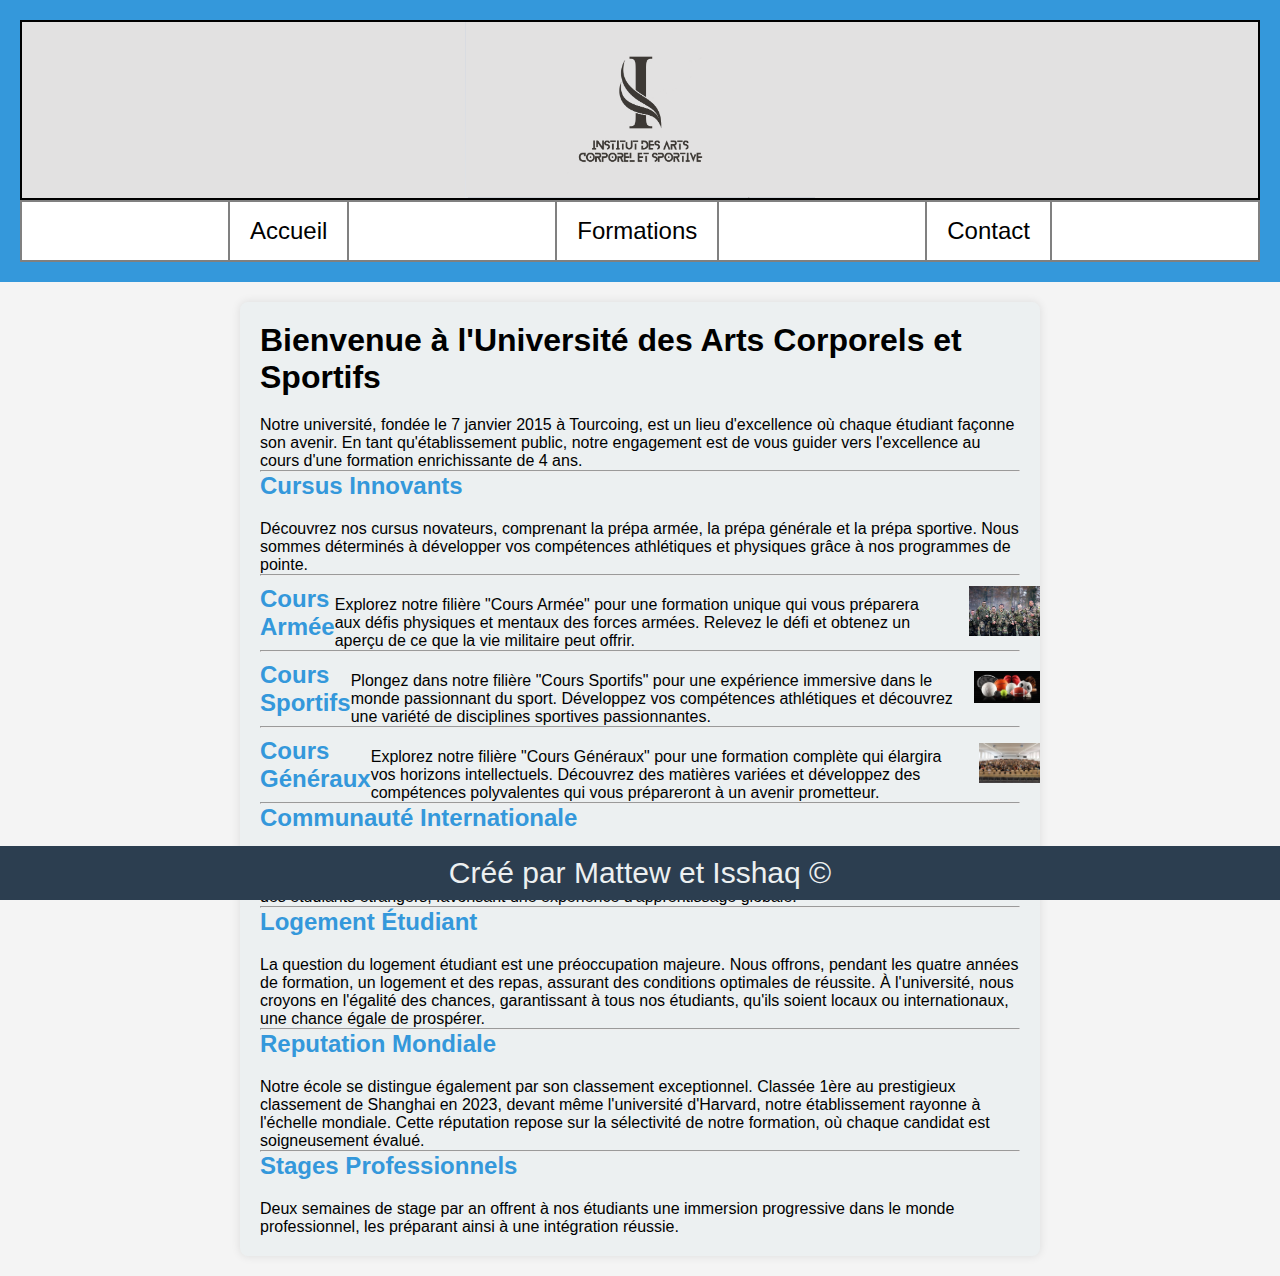
<file: index.html>
<!DOCTYPE html>
<html lang="fr">

<head>
    <meta charset="utf-8" />
    <title>Université des Arts Corporels et Sportifs</title>
    <link rel="stylesheet" href="./styles/index.css" />
    <link rel="stylesheet" href="./styles/flexbox.css">
    <link rel="stylesheet" href="./styles/accueil.css">
</head>

<body>
    <header>
        <div class="navbarA">
            <a href="index.html" class="imga"></a>
        </div>
        <div class="navbarB">
            <a class="prince" href="index.html">Accueil</a>
            <div style="display: flex; flex-direction: column;">
                <a class="prince">Formations</a>
                <div class="menu">
                    <a href="formation_sportive.html">Sportives</a>
                    <a href="formation_général.html">Générales</a>
                    <a href="formation_armée.html">Armée</a>
                </div>
            </div>
            <a class="prince" href="contact.html">Contact</a>
        </div>
    </header>

    <section>
        <article class="presentation">
            <h1>Bienvenue à l'Université des Arts Corporels et Sportifs</h1>
            <p>
                Notre université, fondée le 7 janvier 2015 à Tourcoing, est un lieu d'excellence où chaque étudiant façonne son avenir. En tant qu'établissement public, notre engagement est de vous guider vers l'excellence au cours d'une formation enrichissante de 4 ans.
            </p>
        </article>

        <hr>

        <article class="cursus">
            <h2>Cursus Innovants</h2>
            <p>
                Découvrez nos cursus novateurs, comprenant la prépa armée, la prépa générale et la prépa sportive. Nous sommes déterminés à développer vos compétences athlétiques et physiques grâce à nos programmes de pointe.
            </p>
            <hr>
            <div class="cours">
                <article>
                    <h2>Cours Armée</h2>
                    <br>
                    <p>
                        Explorez notre filière "Cours Armée" pour une formation unique qui vous préparera aux défis physiques et mentaux des forces armées. Relevez le défi et obtenez un aperçu de ce que la vie militaire peut offrir.
                    </p>
                    <a href="formation_armée.html">
                        <img src="./image/armée.jpg" width="100%" alt="Cours Armée">
                    </a>
                </article>
                <hr>
                <article>
                    <h2>Cours Sportifs</h2>
                    <p>
                        Plongez dans notre filière "Cours Sportifs" pour une expérience immersive dans le monde passionnant du sport. Développez vos compétences athlétiques et découvrez une variété de disciplines sportives passionnantes.
                    </p>
                    <a href="formation_sportive.html">
                        <img src="./image/sport.jpg" width="100%" alt="Cours Sportifs">
                    </a>
                </article>
                <hr>
                <article>
                    <h2>Cours Généraux</h2>
                    <p>
                        Explorez notre filière "Cours Généraux" pour une formation complète qui élargira vos horizons intellectuels. Découvrez des matières variées et développez des compétences polyvalentes qui vous prépareront à un avenir prometteur.
                    </p>
                    <a href="formation_général.html">
                        <img src="./image/general.JPG" width="100%" alt="Cours Généraux">
                    </a>
                </article>
            </div>
        </article>

        <hr>

        <article class="communaute">
            <h2>Communauté Internationale</h2>
            <p>
                Rejoindre notre université, c'est intégrer une communauté dynamique. Chaque année, plus de 5000 étudiants du monde entier enrichissent notre établissement. Nos partenariats mondiaux facilitent l'accès des étudiants étrangers, favorisant une expérience d'apprentissage globale.
            </p>
        </article>

        <hr>

        <article class="logement">
            <h2>Logement Étudiant</h2>
            <p>
                La question du logement étudiant est une préoccupation majeure. Nous offrons, pendant les quatre années de formation, un logement et des repas, assurant des conditions optimales de réussite. À l'université, nous croyons en l'égalité des chances, garantissant à tous nos étudiants, qu'ils soient locaux ou internationaux, une chance égale de prospérer.
            </p>
        </article>

        <hr>

        <article class="reputation">
            <h2>Reputation Mondiale</h2>
            <p>
                Notre école se distingue également par son classement exceptionnel. Classée 1ère au prestigieux classement de Shanghai en 2023, devant même l'université d'Harvard, notre établissement rayonne à l'échelle mondiale. Cette réputation repose sur la sélectivité de notre formation, où chaque candidat est soigneusement évalué.
            </p>
        </article>

        <hr>

        <article class="stage">
            <h2>Stages Professionnels</h2>
            <p>
                Deux semaines de stage par an offrent à nos étudiants une immersion progressive dans le monde professionnel, les préparant ainsi à une intégration réussie.
            </p>
        </article>

    </section>

    <footer>
        <div class="footer">
            Créé par Mattew et Isshaq ©
        </div>
    </footer>
</body>

</html>
</file>
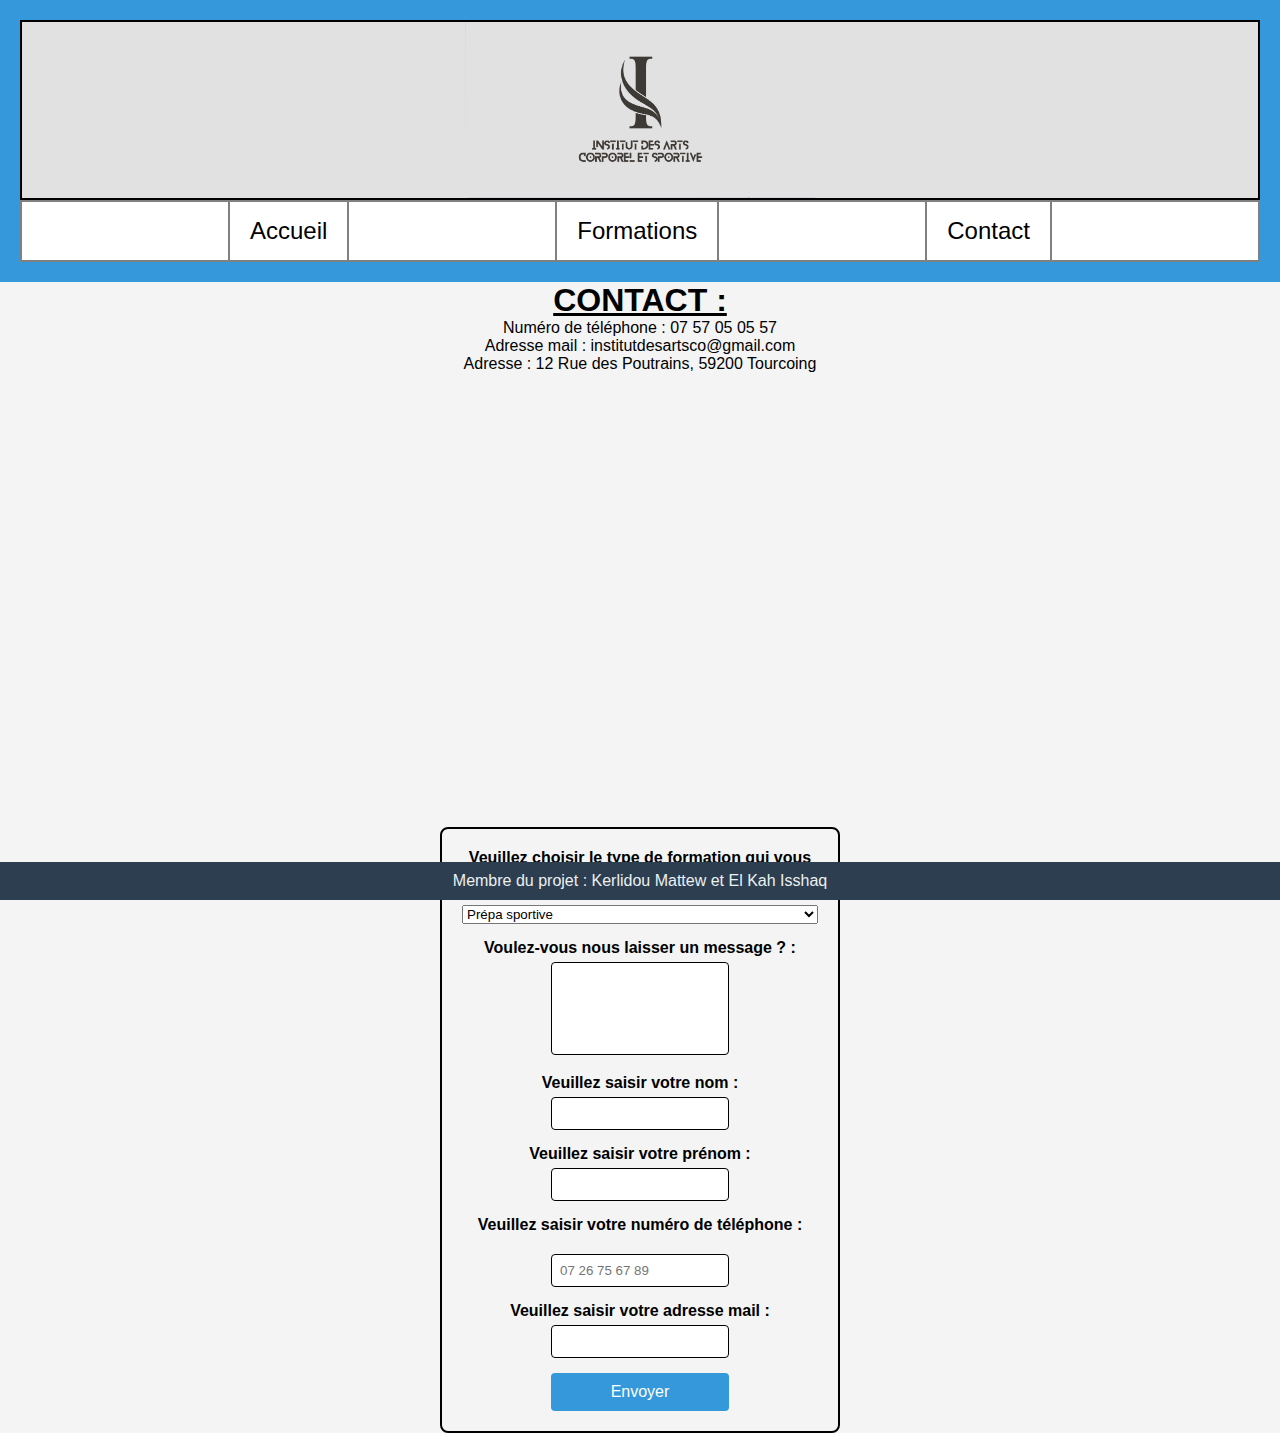
<file: contact.html>
<!DOCTYPE html>
<html lang="fr">

<head>
    <meta charset="utf-8" />
    <title>l'école des art corporelle et sportive</title>
    <link rel="stylesheet" href="./styles/index.css" />
    <link rel="stylesheet" href="./styles/flexbox.css">
    <link rel="stylesheet" href="./styles/contact.css">

</head>

<body>
    <header>
        <div class="navbarA">
            <a href="index.html" class="imga"></a>
        </div>
        <div class="navbarB">
            <a class="prince" href="index.html">Accueil</a>
            <div style="display: flex; flex-direction: column;">
                <a class="prince">Formations</a>
                <div class="menu">
                    <a href="formation_sportive.html">Sportives</a>
                    <a href="formation_général.html">Générales</a>
                    <a href="formation_armée.html">Armée</a>
                </div>
            </div>
            <a class="prince" href="contact.html">Contact</a>
        </div>
    </header>
    <h1>CONTACT :</h1>
    <p>Numéro de téléphone : 07 57 05 05 57</p>
    <p>Adresse mail : institutdesartsco@gmail.com</p>
    <p>Adresse : 12 Rue des Poutrains, 59200 Tourcoing</p>
    <iframe src="https://www.google.com/maps/embed?pb=!1m18!1m12!1m3!1d1262.9219664001344!2d3.1497918390416686!3d50.722834490944784!2m3!1f0!2f0!3f0!3m2!1i1024!2i768!4f13.1!3m3!1m2!1s0x47c32ed381582237%3A0xfd1f09f49544f3bd!2s12%20Rue%20des%20Poutrains%2C%2059200%20Tourcoing!5e0!3m2!1sfr!2sfr!4v1699349780277!5m2!1sfr!2sfr" width="600" height="450" style="border:0;" allowfullscreen="" loading="lazy" referrerpolicy="no-referrer-when-downgrade"></iframe>

    <form class="container"> <!-- Ajout de la classe "container" pour appliquer le style école -->
        <label for="formation">Veuillez choisir le type de formation qui vous intéresse : </label>
        <select id="formation" name="formation">
            <option value="Prépa sportive">Prépa sportive</option>
            <option value="Prépa général">Prépa général</option>
            <option value="Prépa armée">Prépa armée</option>
        </select>
        <div>
            <label for="zonedetexte">Voulez-vous nous laisser un message ? : </label>
            <textarea id="idzonetxt" name="zonedetexte" rows="5" cols="33"></textarea>
        </div>
        <div>
            <label for="texte">Veuillez saisir votre nom : </label>
            <input type="text">
        </div>
        <div>
            <label for="zone">Veuillez saisir votre prénom : </label>
            <input type="text">
        </div>
        <label for="telNo">Veuillez saisir votre numéro de téléphone : </label>
        <input id="telNo" name="telNo" type="tel" placeholder="07 26 75 67 89" />
        <div>
            <label for="zonetexte">Veuillez saisir votre adresse mail : </label>
            <input type="text">
        </div>
        <div>
            <button type="submit">Envoyer</button>
        </div>
    </form>
    <footer>
        Membre du projet : Kerlidou Mattew et El Kah Isshaq
    </footer>
</body>

</html>
</file>
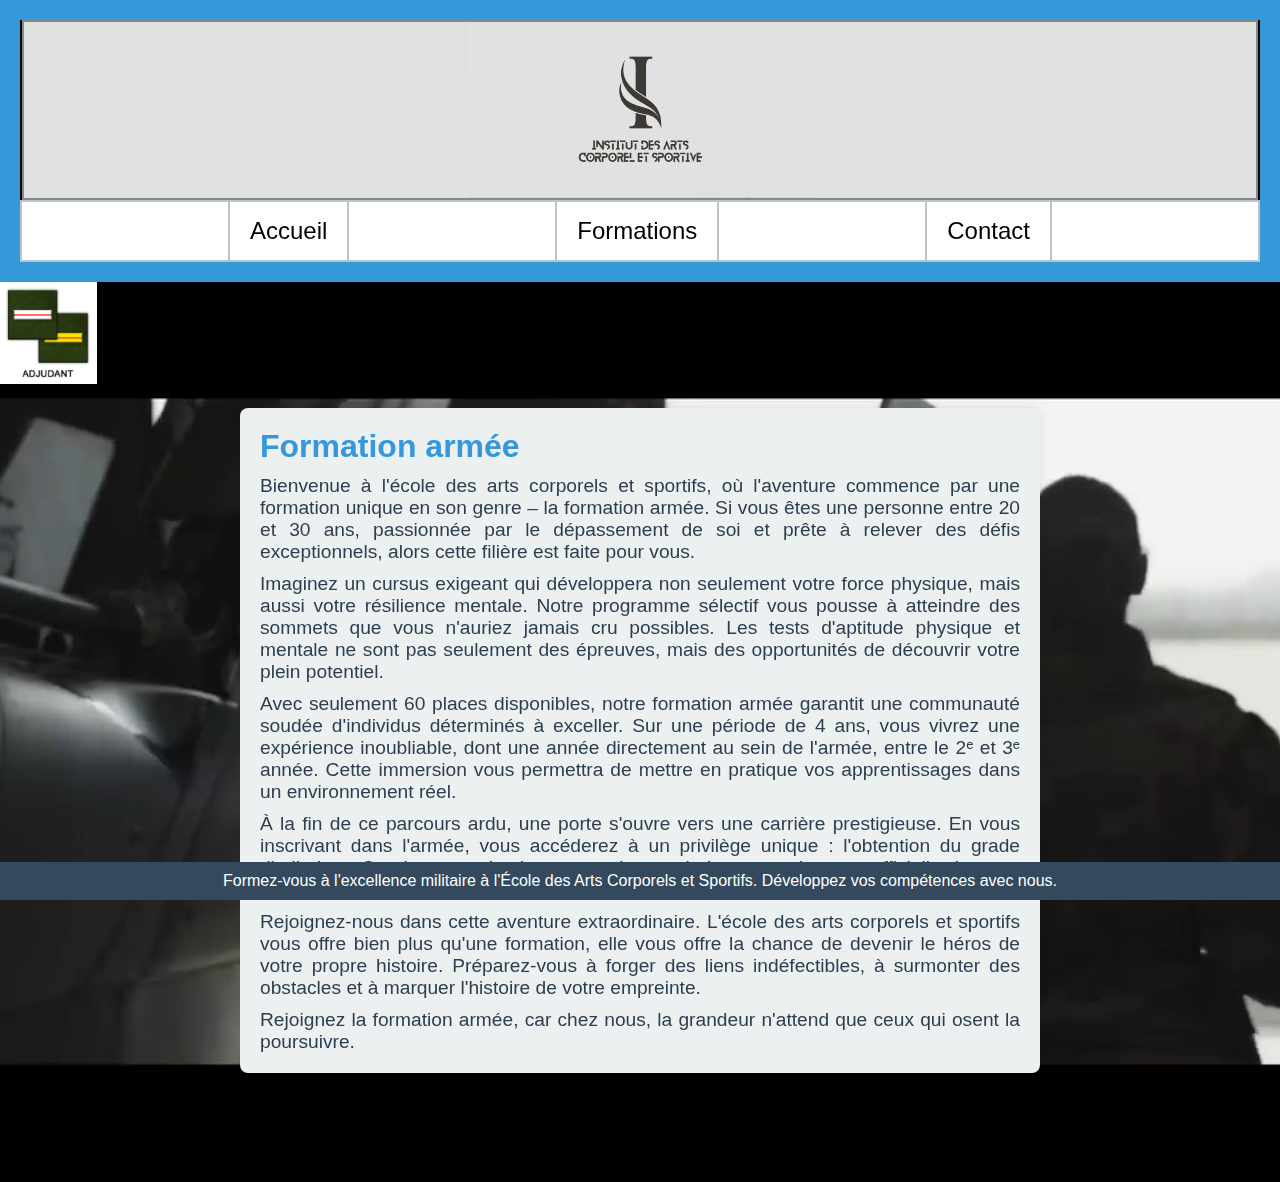
<file: formation_armée.html>
<!DOCTYPE html>
<html>

<head>
    <meta charset="utf-8" />
    <title>l'école des arts corporels et sportifs</title>
    <link rel="stylesheet" href="./styles/index.css" />
    <link rel="stylesheet" href="./styles/flexbox.css">
    <link rel="stylesheet" href="./styles/armée.css">
</head>

<body>
    <header>
        <div class="navbarA">
            <a href="index.html" class="imga"></a>
        </div>
        <div class="navbarB">
            <a class="prince" href="index.html">Accueil</a>
            <div style="display: flex; flex-direction: column;">
                <a class="prince">Formations</a>
                <div class="menu">
                    <a href="formation_sportive.html">Sportives</a>
                    <a href="formation_général.html">Générales</a>
                    <a href="formation_armée.html">Armée</a>
                </div>
            </div>
            <a class="prince" href="contact.html">Contact</a>
        </div>
    </header>

    <div class="video">
        <video id="background-video" autoplay loop muted>
            <source src="./video/video_armée.mp4" type="video/mp4">
        </video>
        <img src="./image/image grade.PNG" alt="grade adjudant" class="overlay-image">
    </div>

    <section class="text-section">
        <article class="armée">
            <h1>Formation armée</h1>
            <p>Bienvenue à l'école des arts corporels et sportifs, où l'aventure commence par une formation unique en son genre – la formation armée. Si vous êtes une personne entre 20 et 30 ans, passionnée par le dépassement de soi et prête à relever des défis exceptionnels, alors cette filière est faite pour vous.</p>

            <p>Imaginez un cursus exigeant qui développera non seulement votre force physique, mais aussi votre résilience mentale. Notre programme sélectif vous pousse à atteindre des sommets que vous n'auriez jamais cru possibles. Les tests d'aptitude physique et mentale ne sont pas seulement des épreuves, mais des opportunités de découvrir votre plein potentiel.</p>
            
            <p>Avec seulement 60 places disponibles, notre formation armée garantit une communauté soudée d'individus déterminés à exceller. Sur une période de   4 ans, vous vivrez une expérience inoubliable, dont une année directement au sein de l'armée, entre le 2ᵉ et 3ᵉ année. Cette immersion vous permettra de mettre en pratique vos apprentissages dans un environnement réel.</p>
            
            <p>À la fin de ce parcours ardu, une porte s'ouvre vers une carrière prestigieuse. En vous inscrivant dans l'armée, vous accéderez à un privilège unique : l'obtention du grade d'adjudant. Ce n'est pas simplement un titre, mais la reconnaissance officielle de votre dévouement, de vos compétences exceptionnelles et de votre leadership exceptionnel.</p>
            
            <p>Rejoignez-nous dans cette aventure extraordinaire. L'école des arts corporels et sportifs vous offre bien plus qu'une formation, elle vous offre la chance de devenir le héros de votre propre histoire. Préparez-vous à forger des liens indéfectibles, à surmonter des obstacles et à marquer l'histoire de votre empreinte.</p>
            
            <p>Rejoignez la formation armée, car chez nous, la grandeur n'attend que ceux qui osent la poursuivre.</p>
        </article>
    </section>

    <footer>
        Formez-vous à l'excellence militaire à l'École des Arts Corporels et Sportifs. Développez vos compétences avec nous.
    </footer>
</body>

</html>
</file>
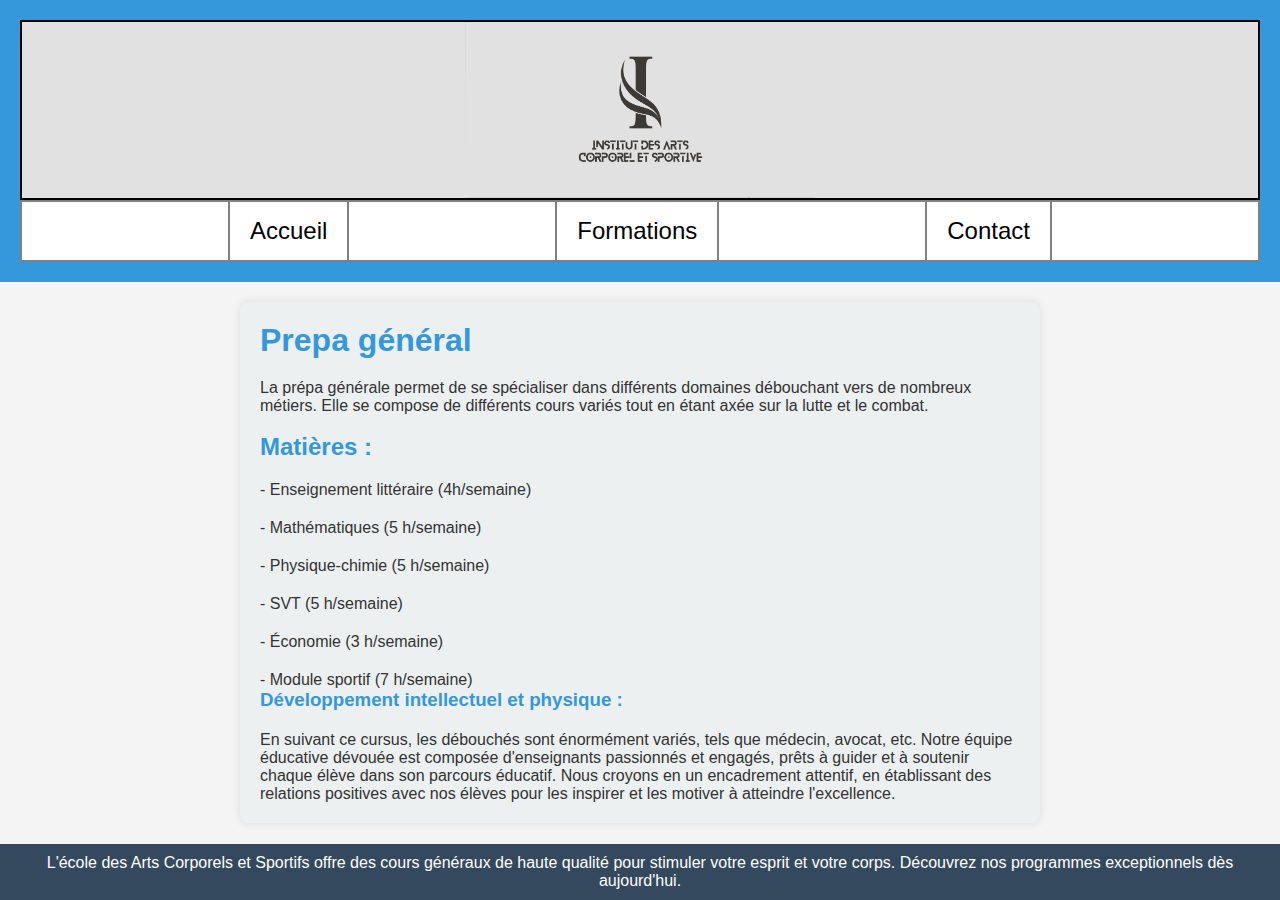
<file: formation_général.html>
<!DOCTYPE html>
<html>
    <head>
        <meta charset="utf-8"/>
        <title>l'école des arts corporels et sportifs</title>
        <link rel="stylesheet" href="./styles/index.css" />
        <link rel="stylesheet" href="./styles/flexbox.css">
	    <link rel="stylesheet" href="./styles/general.css">
    </head>
    <body>
        <header>
            <div class="navbarA">
                <a href="index.html" class="imga"></a>
            </div>
            <div class="navbarB">
                <a class="prince" href="index.html">Accueil</a>
                <div style="display: flex; flex-direction: column;">
                    <a class="prince">Formations</a>
                    <div class="menu">
                        <a href="formation_sportive.html">Sportives</a>
                        <a href="formation_général.html">Générales</a>
                        <a href="formation_armée.html">Armée</a>
                    </div>
                </div>
                <a class="prince" href="contact.html">Contact</a>
            </div>
        </header>
        <section>
            <h1>Prepa général</h1>
            <p>La prépa générale permet de se spécialiser dans différents domaines débouchant vers de nombreux métiers. Elle se compose de différents cours variés tout en étant axée sur la lutte et le combat.</p>
            <br>
            <h2>Matières :</h2>
            <p>- Enseignement littéraire (4h/semaine)</p>
            <p>- Mathématiques (5 h/semaine)</p>
            <p>- Physique-chimie (5 h/semaine)</p>
            <p>- SVT (5 h/semaine)</p>
            <p>- Économie (3 h/semaine)</p>
            <p>- Module sportif (7 h/semaine)</p>
            <h3>Développement intellectuel et physique :</h3>
            <p>En suivant ce cursus, les débouchés sont énormément variés, tels que médecin, avocat, etc. Notre équipe éducative dévouée est composée d'enseignants passionnés et engagés, prêts à guider et à soutenir chaque élève dans son parcours éducatif. Nous croyons en un encadrement attentif, en établissant des relations positives avec nos élèves pour les inspirer et les motiver à atteindre l'excellence.</p>
        </section>
        <footer>
            <div class="footer-content">
                <p class="footer-text">
                    L'école des Arts Corporels et Sportifs offre des cours généraux de haute qualité pour stimuler votre esprit et votre corps. Découvrez nos programmes exceptionnels dès aujourd'hui.
                </p>
            </div>
        </footer>
    </body>
</html>
</file>
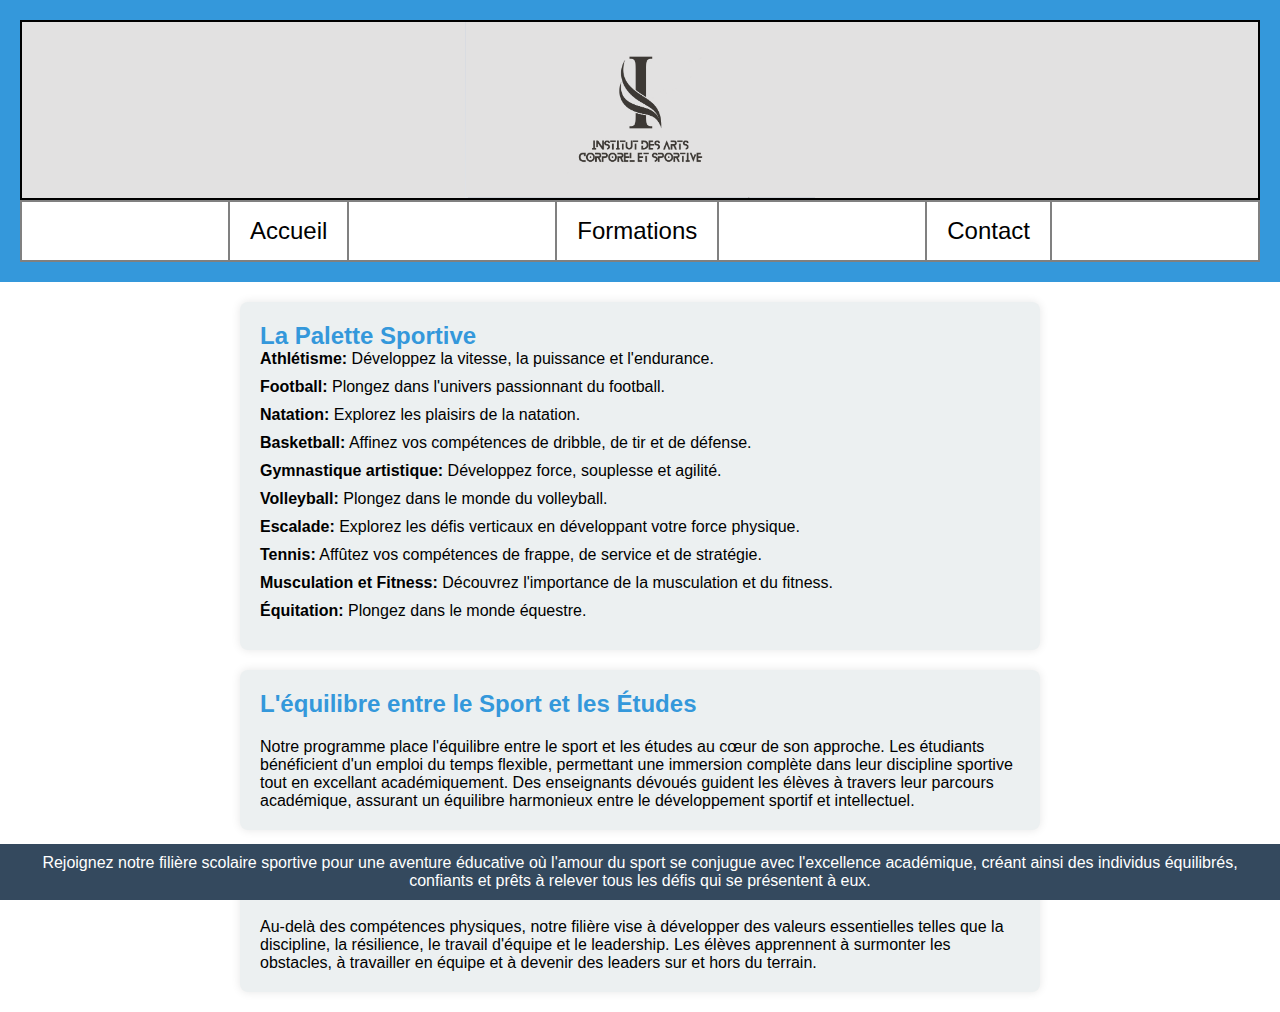
<file: formation_sportive.html>
<!DOCTYPE html>
<html>
    <head>
        <meta charset="utf-8"/>
        <title>l'école des art corporelle et sportive</title>
        <link rel="stylesheet" href="./styles/index.css" />
        <link rel="stylesheet" href="./styles/flexbox.css">
        <link rel="stylesheet" href="./styles/sportive.css">
</head>
<body>
    <header>
        <div class="navbarA">
            <a href="index.html" class="imga"></a>
        </div>
        <div class="navbarB">
            <a class="prince" href="index.html">Accueil</a>
            <div style="display: flex; flex-direction: column;">
                <a class="prince">Formations</a>
                <div class="menu">
                    <a href="formation_sportive.html">Sportives</a>
                    <a href="formation_général.html">Générales</a>
                    <a href="formation_armée.html">Armée</a>
                </div>
            </div>
            <a class="prince" href="contact.html">Contact</a>
        </div>
    </header>

    <section>
        <h2>La Palette Sportive</h2>
        <ul>
            <li><strong>Athlétisme:</strong> Développez la vitesse, la puissance et l'endurance.</li>
            <li><strong>Football:</strong> Plongez dans l'univers passionnant du football.</li>
            <li><strong>Natation:</strong> Explorez les plaisirs de la natation.</li>
            <li><strong>Basketball:</strong> Affinez vos compétences de dribble, de tir et de défense.</li>
            <li><strong>Gymnastique artistique:</strong> Développez force, souplesse et agilité.</li>
            <li><strong>Volleyball:</strong> Plongez dans le monde du volleyball.</li>
            <li><strong>Escalade:</strong> Explorez les défis verticaux en développant votre force physique.</li>
            <li><strong>Tennis:</strong> Affûtez vos compétences de frappe, de service et de stratégie.</li>
            <li><strong>Musculation et Fitness:</strong> Découvrez l'importance de la musculation et du fitness.</li>
            <li><strong>Équitation:</strong> Plongez dans le monde équestre.</li>
        </ul>
    </section>

    <section>
        <h2>L'équilibre entre le Sport et les Études</h2>
        <p>Notre programme place l'équilibre entre le sport et les études au cœur de son approche. Les étudiants bénéficient d'un emploi du temps flexible, permettant une immersion complète dans leur discipline sportive tout en excellant académiquement. Des enseignants dévoués guident les élèves à travers leur parcours académique, assurant un équilibre harmonieux entre le développement sportif et intellectuel.</p>
    </section>

    <section>
        <h2>Développement Personnel et Collectif</h2>
        <p>Au-delà des compétences physiques, notre filière vise à développer des valeurs essentielles telles que la discipline, la résilience, le travail d'équipe et le leadership. Les élèves apprennent à surmonter les obstacles, à travailler en équipe et à devenir des leaders sur et hors du terrain.</p>
    </section>

    <footer>
        <p>Rejoignez notre filière scolaire sportive pour une aventure éducative où l'amour du sport se conjugue avec l'excellence académique, créant ainsi des individus équilibrés, confiants et prêts à relever tous les défis qui se présentent à eux.</p>
    </footer>
</body>
</file>
<file: styles/index.css>
@charset "utf-8";

* {
    margin: 0;
    padding: 0;
    box-sizing: border-box;
}

section {
    margin: 150px 0 30px 0;
}

section p {
    margin: 20px 0 0 0;
}

.menu {
    display: none;
    position: absolute;
    margin-top: 35px;
    width: fit-content; /* Adapter la largeur au contenu */
    box-shadow: 0 0 10px rgba(0, 0, 0, 0.1);
    border: 1px solid #ccc;
    border-radius: 4px;
    background-color: #fff;
    z-index: 4;
    transition: opacity 0.3s, transform 0.3s;
    opacity: 0;
    transform: translateY(-10px);
}

div:hover .menu {
    display: block;
    opacity: 1;
    transform: translateY(0);
}

.menu a {
    display: block;
    padding: 10px;
    text-decoration: none;
    color: #333;
    transition: background-color 0.3s;
}

.menu a:hover {
    background-color: #f2f2f2;
}

.menu a:not(:last-child) {
    border-bottom: 1px solid #ccc;
}

.footer {
    text-align: center;
    font-size: 30px;
}
</file>
<file: styles/flexbox.css>
@charset "utf-8";

.navbarA {
    display: flex;
    align-items: center;
    height: 180px;
    background-color: rgb( 226,  225,  225);
    border: 2px solid black;
}

.navbarA .imga {
    width: 100%;
    height: 100%;
    background-image: url(../image/logo1.PNG);
    background-repeat: no-repeat;
    background-size: contain;
    background-position: center;
}

.navbarB {
    display: flex;
    justify-content: space-evenly;
    border: 2px solid grey;
    background-color: white;
}
.navbarB .prince {
    border-left: 2px solid grey;
    border-right: 2px solid grey;
}

.navbarB a {
    font-size: 24px;
    margin: 0;
    padding: 15px 20px;
    color: black;
    text-decoration: none;
    transition: background-color 0.3s;
}

.navbarB a:hover {
    background-color: #ecf0f1;
    color: #3498db;
    border-radius: 5px;
}
</file>
<file: styles/accueil.css>
@charset "utf-8";

body {
    font-family: 'Arial', sans-serif;
    margin: 0;
    padding: 0;
    background-color: #f4f4f4;
}

header {
    background-color: #3498db;
    color: #fff;
    text-align: center;
    padding: 20px;
}

h1 {
    margin: 0;
}
.cursus {
    display: flex;
    flex-direction: column;
}

.cours article {
    display: flex;
    flex-direction: row;
    align-items: center;
}

.cours article img {
    width: 100%; /* Ajuste la largeur de toutes les images à 100% */
    max-width: 150px; /* Limite la largeur maximale à 150px pour éviter des images trop grandes */
    margin-left: 20px; /* Ajoute une marge entre le texte et l'image */
}  
section {
    max-width: 800px;
    margin: 20px auto;
    padding: 20px;
    background-color: #ecf0f1;
    border-radius: 8px;
    box-shadow: 0 0 10px rgba(0, 0, 0, 0.1);
}

h2 {
    color: #3498db;
}

ul {
    list-style-type: none;
    padding: 0;
}

li {
    margin-bottom: 10px;
}

footer {
    background-color: #2c3e50;
    color: #ecf0f1;
    text-align: center;
    padding: 10px;
    position: fixed;
    bottom: 0;
    width: 100%;
}
</file>
<file: styles/contact.css>
@charset "utf-8";

body {
    font-family: 'Arial', sans-serif;
    margin: 0;
    padding: 0;
    background-color: #f4f4f4;
    text-align: center;
}

header {
    background-color: #3498db;
    color: #fff;
    text-align: center;
    padding: 20px;
}

h1 {
    margin: 0;
}

.cursus {
    display: flex;
    flex-direction: column;
}

.cours article {
    display: flex;
    flex-direction: row;
    align-items: center;
}

.cours article img {
    width: 100%;
    max-width: 150px;
    margin-left: 20px;
}

section {
    max-width: 800px;
    margin: 20px auto;
    padding: 20px;
    background-color: #ecf0f1;
    border-radius: 8px;
    box-shadow: 0 0 10px rgba(0, 0, 0, 0.1);
}

h2 {
    color: #3498db;
}

ul {
    list-style-type: none;
    padding: 0;
}

li {
    margin-bottom: 10px;
}

footer {
    background-color: #2c3e50;
    color: #ecf0f1;
    text-align: center;
    padding: 10px;
    position: fixed;
    bottom: 0;
    width: 100%;
}

/* Ajout du thème école */
.container {
    text-align: center;
    padding: 20px;
    border-radius: 8px;
    border: 2px solid black;
    width: 50%;
    max-width: 400px;
    transition: border-color 0.3s;
    box-sizing: border-box;
    margin: auto;
}

.container:hover {
    border-color: grey;
    
}

form {
    display: grid;
    gap: 15px;
}

label {
    font-weight: bold;
    display: block;
    margin-bottom: 5px;
}

input,
textarea {
    width: 50%;
    padding: 8px;
    box-sizing: border-box;
    border: 1px solid black;
    border-radius: 4px;
}

#telNo {
    width: 50%;
    padding: 8px;
    box-sizing: border-box;
    border: 1px solid black;
    border-radius: 4px;
}

h1 {
    text-decoration: underline;
}

button {
    background-color: #3498db;
    color: white;
    padding: 10px 15px;
    border: none;
    border-radius: 4px;
    cursor: pointer;
    font-size: 16px;
    width: 50%;
}

button:hover {
    background-color: grey;
}

footer {
    text-align: center;
    margin-top: 20px;
}

#telNo {
    margin: 0 auto;
    width: 50%;
    padding: 8px;
    box-sizing: border-box;
    border: 1px solid black;
    border-radius: 4px;
}
#idzonetxt {
  resize: none;
}
</file>
<file: styles/armée.css>
@charset "utf-8";
/* Dans le fichier "armée.css" */

body {
    font-family: 'Arial', sans-serif;
    margin: 0;
    padding: 0;
}

header {
    background-color: #3498db; /* Couleur de fond de l'en-tête */
    color: #fff; /* Couleur du texte de l'en-tête */
    text-align: center;
    padding: 20px;
}

.navbarA {
    display: flex;
}

.navbarA .imga {
    width: 100%;
    height: 180px;
    background-image: url(../image/logo1.PNG);
    background-repeat: no-repeat;
    background-size: contain;
    background-position: center;
    background-color: rgb( 226,  225,  225);; /* Couleur de fond du logo */
    border: 2px solid #7f8c8d; /* Couleur de la bordure du logo */
}

.navbarB {
    display: flex;
    justify-content: space-evenly;
    border: 2px solid #bdc3c7; /* Couleur de la bordure de la barre de navigation */
    background-color: white; /* Couleur de fond de la barre de navigation */
}

.navbarB .prince {
    border-left: 2px solid #bdc3c7;
    border-right: 2px solid #bdc3c7;
}



.video-container {
    position: relative;
    height: 50vh;
    width: 100%;
    overflow: hidden;
}

#background-video {
    position: absolute;
    width: 100%;
    height: 100%;
    object-fit: cover;
    z-index: -10;
}

.video-overlay {
    position: absolute;
    top: 0;
    left: 0;
    width: 100%;
    height: 100%;
    background: rgba(255, 255, 255, 0.7); /* Couleur de fond de l'overlay */
    display: flex;
    justify-content: center;
    align-items: center;
}

.text-section {
    color: #2c3e50; /* Couleur du texte */
    text-align: justify;
    padding: 20px;
}

.text-section h1 {
    font-size: 2em;
    margin-bottom: 10px;
}

.text-section p {
    font-size: 1.2em;
    margin-top: 0;
}

footer {
    background-color: #34495e;
    color: #fff;
    text-align: center;
    padding: 10px;
    position: fixed;
    bottom: 0;
    width: 100%;
}
/* Ajoutez ces styles à la suite du CSS précédent */

.text-section {
    max-width: 800px;
    margin: 20px auto;
    padding: 20px;
    background-color: #ecf0f1;
    border-radius: 8px;
    box-shadow: 0 0 10px rgba(0, 0, 0, 0.1);
}

h1 {
    color: #3498db;
}

.text-section p {
    margin-top: 10px;
    font-size: 1.2em;
}

.cursus {
    display: flex;
    flex-direction: column;
}

.cours article {
    display: flex;
    flex-direction: row;
    align-items: center;
    
}

.cours article img {
    width: 100%;
    max-width: 150px;
    margin-left: 20px;
}
</file>
<file: styles/general.css>
@charset "utf-8";

* {
    margin: 0;
    padding: 0;
    box-sizing: border-box;
}

/* Body styles */
body {
    font-family: 'Arial', sans-serif;
    background-color: #f4f4f4;
    color: #333;
}

/* Header styles */
header {
    background-color: #3498db;
    color: #fff;
    text-align: center;
    padding: 20px;
}

.header-logo {
    max-width: 100%;
    height: auto;
}

/* Navigation styles */


/* Menu styles */
.menu {
    display: none;
    flex-direction: column;
    background-color: #fff;
    position: absolute;
    width: 150px;
    box-shadow: 0 2px 5px rgba(0, 0, 0, 0.1);
}

.navbarB:hover .menu {
    display: flex;
}

.menu a {
    color: #333;
    padding: 10px;
    text-decoration: none;
    transition: background-color 0.3s ease;
}

.menu a:hover {
    background-color: #f0f0f0;
}

/* Section styles */
section {
    max-width: 800px;
    margin: 20px auto;
    padding: 20px;
    background-color: #ecf0f1;
    border-radius: 8px;
    box-shadow: 0 0 10px rgba(0, 0, 0, 0.1);
}

h1, h2, h3 {
    color: #3498db;
}

/* Footer styles */
footer {
    background-color: #34495e;
    color: #fff;
    text-align: center;
    padding: 10px;
    position: fixed;
    bottom: 0;
    width: 100%;
}
</file>
<file: styles/sportive.css>
@charset "utf-8";
/*h1 {
	font-size: 30px;
    text-align: justify;
}
section{
    text-align: justify;
    font-size: 30px;
}*/
body {
    font-family: 'Arial', sans-serif;
    margin: 0;
    padding: 0;
}

header {
    background-color: #3498db;
    color: #fff;
    text-align: center;
    padding: 20px;
}

h1 {
    margin: 0;
}

section {
    max-width: 800px;
    margin: 20px auto;
    padding: 20px;
    background-color: #ecf0f1;
    border-radius: 8px;
    box-shadow: 0 0 10px rgba(0, 0, 0, 0.1);
}

h2 {
    color: #3498db;
}

ul {
    list-style-type: none;
    padding: 0;
}

li {
    margin-bottom: 10px;
}

footer {
    background-color: #34495e;
    color: #fff;
    text-align: center;
    padding: 10px;
    position: fixed;
    bottom: 0;
    width: 100%;
}
</file>
